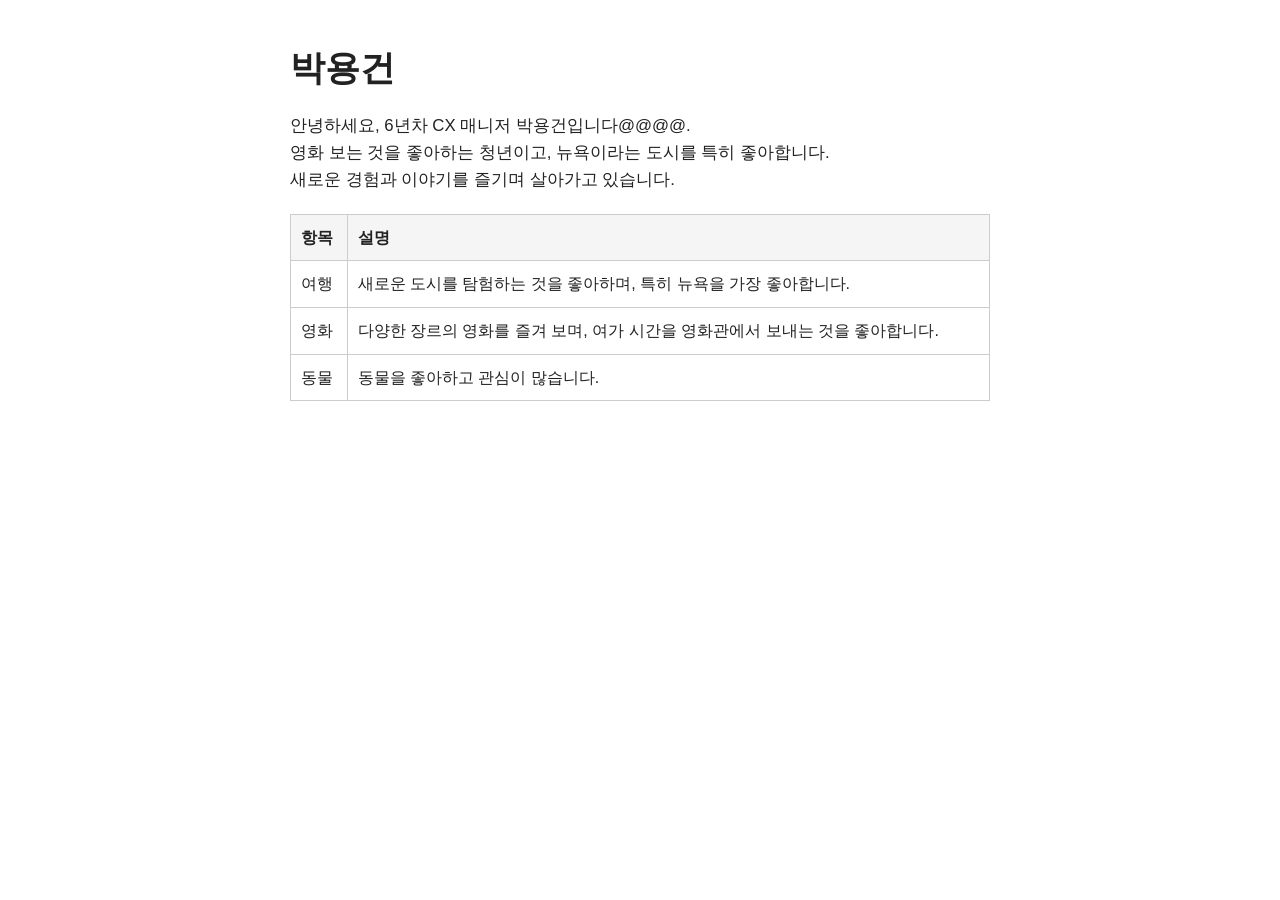
<file: index.html>
<!DOCTYPE html>
<html lang="ko">
<head>
<meta charset="UTF-8">
<title>박용건</title>
<style>
  body {
    font-family: Arial, sans-serif;
    max-width: 700px;
    margin: 40px auto;
    padding: 0 20px;
    color: #222;
    line-height: 1.6;
  }
  h1 {
    font-size: 2.2em;
    margin-bottom: 10px;
  }
  p {
    font-size: 1.05em;
  }
  table {
    width: 100%;
    border-collapse: collapse;
    margin-top: 20px;
  }
  th, td {
    border: 1px solid #ccc;
    padding: 10px;
    text-align: left;
  }
  th {
    background-color: #f5f5f5;
  }
</style>
</head>
<body>
  <h1>박용건</h1>
  <p>
    안녕하세요, 6년차 CX 매니저 박용건입니다@@@@.<br>
    영화 보는 것을 좋아하는 청년이고, 뉴욕이라는 도시를 특히 좋아합니다.<br>
    새로운 경험과 이야기를 즐기며 살아가고 있습니다.
  </p>

  <table>
    <thead>
      <tr>
        <th>항목</th>
        <th>설명</th>
      </tr>
    </thead>
    <tbody>
      <tr>
        <td>여행</td>
        <td>새로운 도시를 탐험하는 것을 좋아하며, 특히 뉴욕을 가장 좋아합니다.</td>
      </tr>
      <tr>
        <td>영화</td>
        <td>다양한 장르의 영화를 즐겨 보며, 여가 시간을 영화관에서 보내는 것을 좋아합니다.</td>
      </tr>
      <tr>
        <td>동물</td>
        <td>동물을 좋아하고 관심이 많습니다.</td>
      </tr>
    </tbody>
  </table>
</body>
</html>
</file>
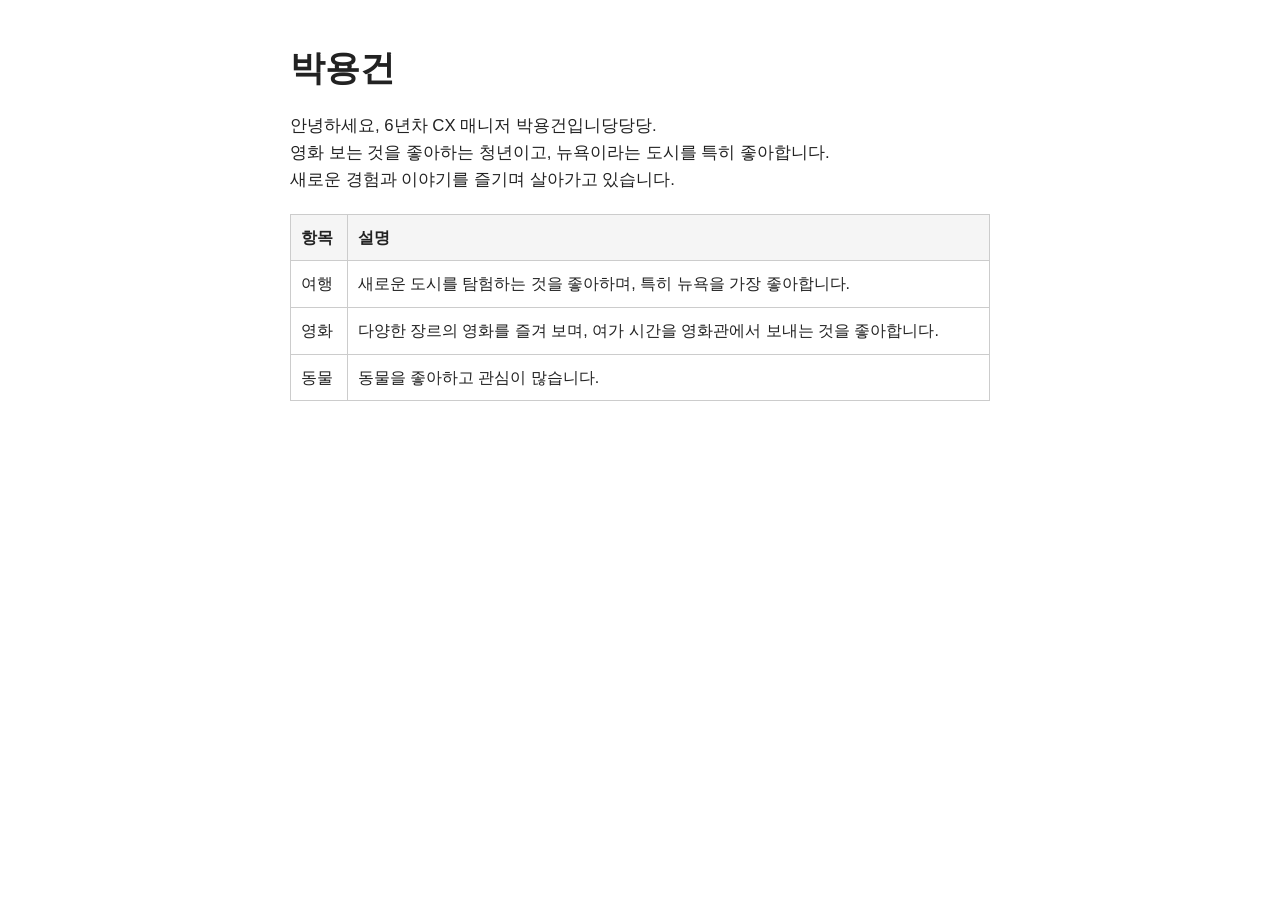
<file: pages/index.html>
<!DOCTYPE html>
<html lang="ko">
<head>
<meta charset="UTF-8">
<title>박용건</title>
<style>
  body {
    font-family: Arial, sans-serif;
    max-width: 700px;
    margin: 40px auto;
    padding: 0 20px;
    color: #222;
    line-height: 1.6;
  }
  h1 {
    font-size: 2.2em;
    margin-bottom: 10px;
  }
  p {
    font-size: 1.05em;
  }
  table {
    width: 100%;
    border-collapse: collapse;
    margin-top: 20px;
  }
  th, td {
    border: 1px solid #ccc;
    padding: 10px;
    text-align: left;
  }
  th {
    background-color: #f5f5f5;
  }
</style>
</head>
<body>
  <h1>박용건</h1>
  <p>
    안녕하세요, 6년차 CX 매니저 박용건입니당당당.<br>
    영화 보는 것을 좋아하는 청년이고, 뉴욕이라는 도시를 특히 좋아합니다.<br>
    새로운 경험과 이야기를 즐기며 살아가고 있습니다.
  </p>

  <table>
    <thead>
      <tr>
        <th>항목</th>
        <th>설명</th>
      </tr>
    </thead>
    <tbody>
      <tr>
        <td>여행</td>
        <td>새로운 도시를 탐험하는 것을 좋아하며, 특히 뉴욕을 가장 좋아합니다.</td>
      </tr>
      <tr>
        <td>영화</td>
        <td>다양한 장르의 영화를 즐겨 보며, 여가 시간을 영화관에서 보내는 것을 좋아합니다.</td>
      </tr>
      <tr>
        <td>동물</td>
        <td>동물을 좋아하고 관심이 많습니다.</td>
      </tr>
    </tbody>
  </table>
</body>
</html>
</file>
